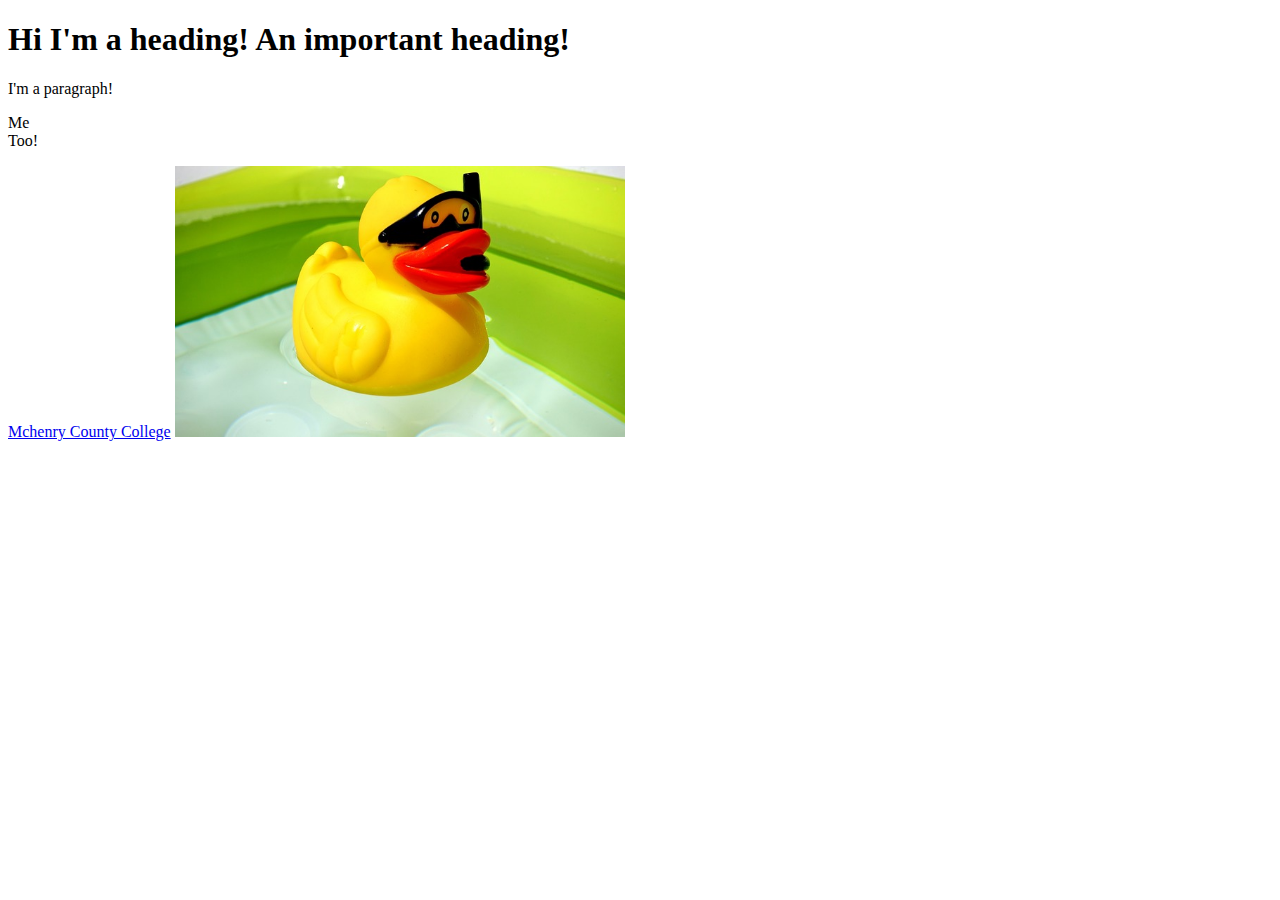
<file: Intro/index.html>
<!DOCTYPE html>
<html lang="en">
<head>
    <meta charset="UTF-8">
    <meta name="viewport" content="width=device-width, initial-scale=1.0">
    <title>Document</title>
</head>
<body>
    <!-- This is a comment-->
    <h1>Hi I'm a heading! An important heading!</h1>
    <p> I'm a paragraph!</p>
    <p> Me <br> Too!</p>
    <a href="https://www.mchenry.edu/">Mchenry County College</a>
    <img src="Images/duck.jpg" alt="duck" width = 450>
</body>
</html>
</file>
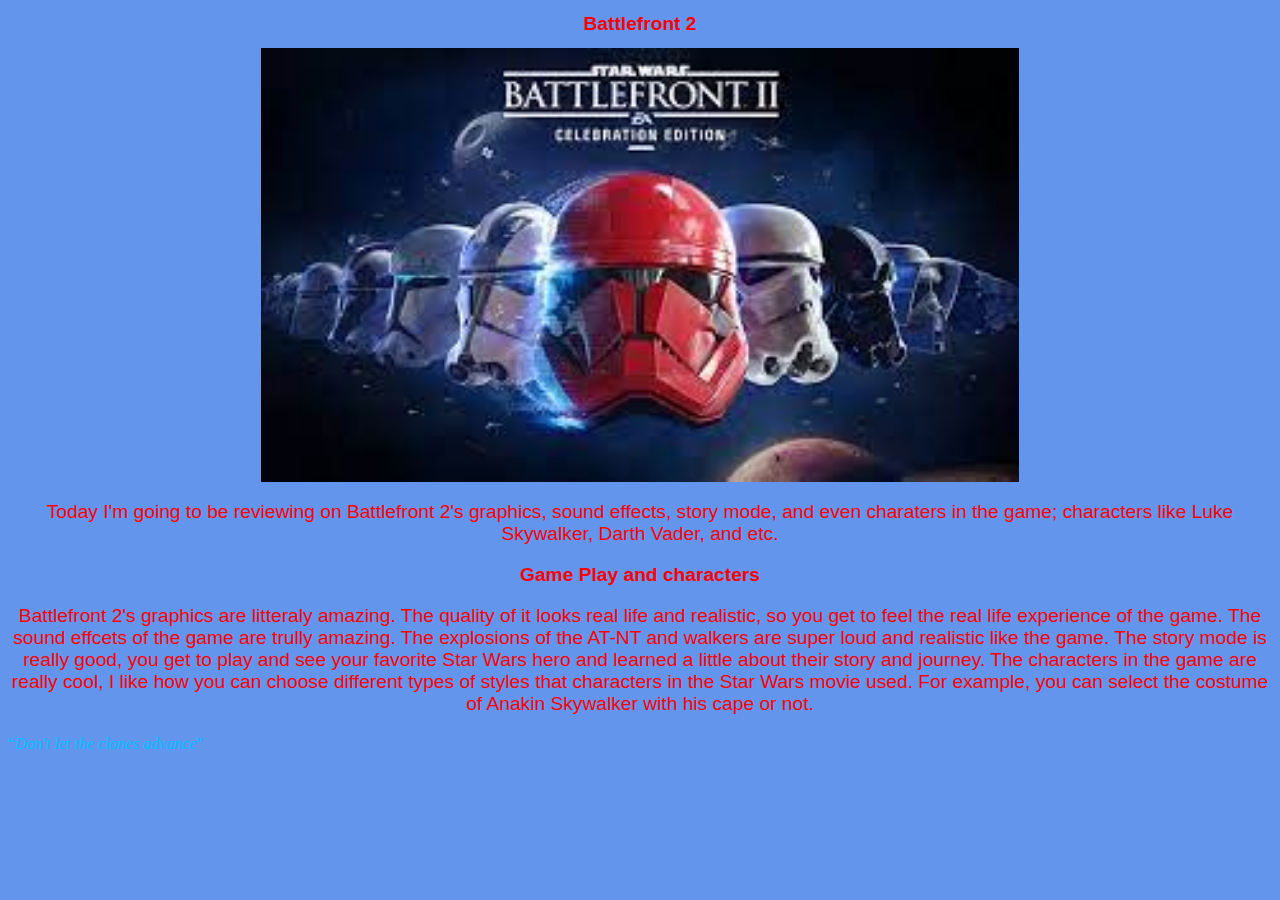
<file: review/index.html>
<!DOCTYPE html>
<html lang="en">
<head>
    <meta charset="UTF-8">
    <meta name="viewport" content="width=device-width, initial-scale=1.0">
    <title>Review</title>
    <link rel="stylesheet" href="css/styles.css">
</head>
<body>
    <!--Add a H1 tag with the title of the book, game, or movie you intend to review -->
<h1>Battlefront 2</h1>
    <!--Add an image-->
    <img src="images/download.jpeg" alt="Battlefront 2">

    <!--Add a paragraph describing what you are going to review. This should be 2-3 sentences -->
<p>Today I'm going to be reviewing on Battlefront 2's graphics, sound effects, story mode,
    and even charaters in the game; characters like Luke Skywalker, Darth Vader,
    and etc.
</p>
    <!--Add a H2 tag describing characters, game play, or some specific part of your review-->
<h2>Game Play and characters</h2>
    <!--Add a paragraph about whatever your H2 tag was-->
<p>Battlefront 2's graphics are litteraly amazing. The quality of it looks real life and
    realistic, so you get to feel the real life experience of the game. The sound effcets of
    the game are trully amazing. The explosions of the AT-NT and walkers are super loud and
    realistic like the game. The story mode is really good, you get to play and see your favorite
    Star Wars hero and learned a little about their story and journey. The characters in the game
    are really cool, I like how you can choose different types of styles that characters in the Star
    Wars movie used. For example, you can select the costume of Anakin Skywalker with his cape or not.
</p>
    <!--Add an H3 tag about a scene or character, include a quote in the paragraph-->
<q><em>Don't let the clones advance</em></q>
    <!--In the code above add at leas two of the following:
    
    <b> Bold Text </b>
    <strong> Important Text </strong>
    <em> emphasized text </em>
    <mark> marked text </mark>
    <small> smaller text</small>
    <del>Deleted text</del>
    <ins>Inserted text</ins>
    <sub>Subscript text</sub>
    <sup>Superscript text</sup>
    
    
    -->

    
</body>
</html>
</file>
<file: review/css/styles.css>
/* Set colors for the page */
body{
    background-color: cornflowerblue;
    color: deepskyblue; /* this is the font color*/
}

/* create styles for the h1 tag */

/* Sample - pick your own colors and settings. Make sure to include the ; at the end of the line*/



h1{
    color: red;
    font-family:'Segoe UI', Tahoma, Geneva, Verdana, sans-serif;
    font-size: larger;
    text-align: center;
}
/* create styles for the h2 tag */
h2{
    color: red;
    font-family:'Franklin Gothic Medium', 'Arial Narrow', Arial, sans-serif;
    font-size: larger;
    text-align: center;
}
/* create styles for the h3 tag */
h3{
    color: red;
    font-family:'Times New Roman', Times, serif;
    font-size:Verdana, Geneva, Tahoma, sans-serif;
    text-align:left;
}

/* create styles for the p tag */
p{
    color: red;
    font-family:Arial, Helvetica, sans-serif;
    font-size: larger;
    text-align: center;
}
img{
    width: 60%;
    display: block;
    margin: 10px auto; 
    /* this set of 3 commands centers. 10px is spacing top and bottom, auto is left and right*/
}
</file>
